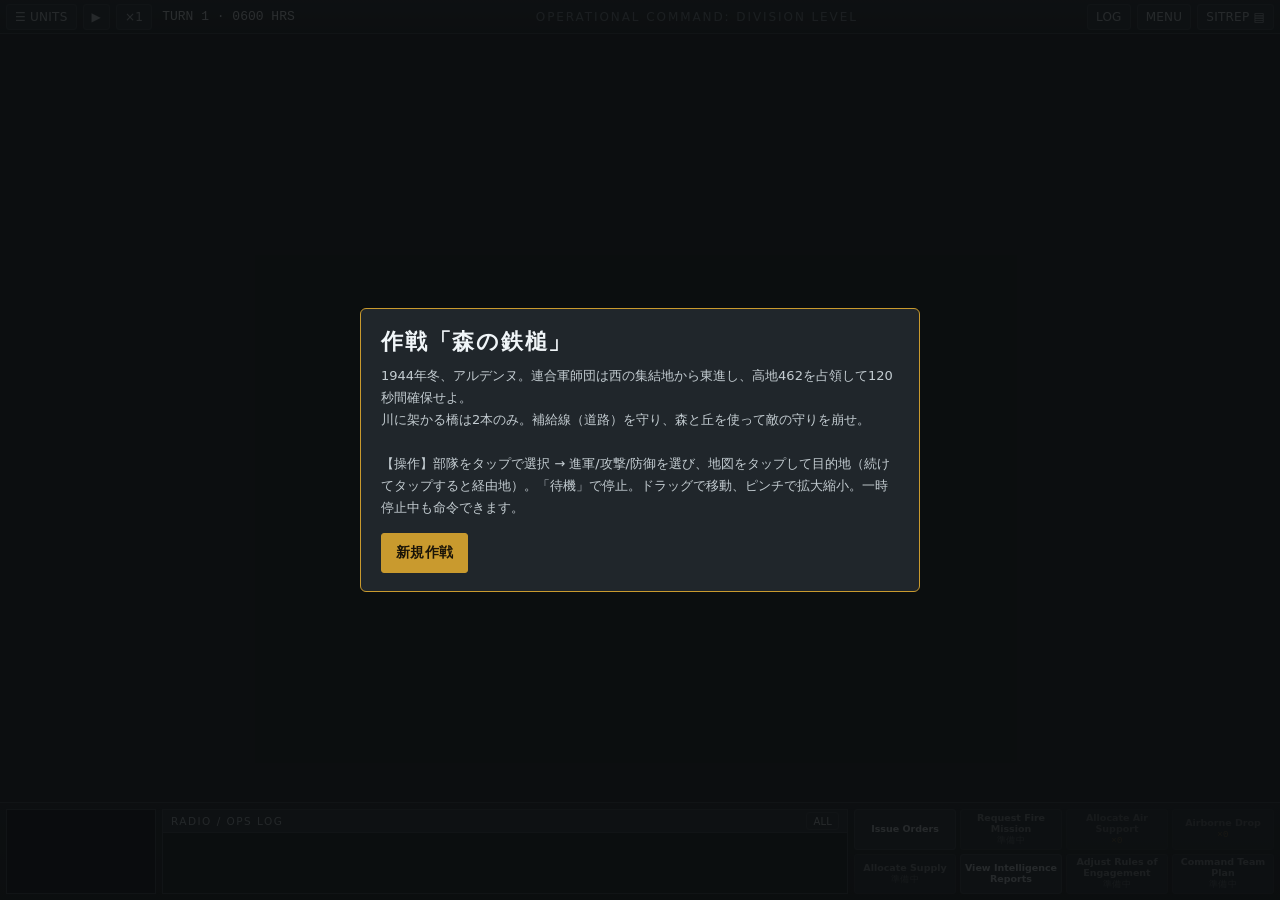
<file: index.html>
<!doctype html>
<html lang="ja">
<head>
  <meta charset="utf-8">
  <meta name="viewport" content="width=device-width, initial-scale=1, viewport-fit=cover, user-scalable=no">
  <title>師団規模ウォーゲーム</title>
  <meta name="theme-color" content="#1a1d20">
  <meta name="mobile-web-app-capable" content="yes">
  <meta name="apple-mobile-web-app-capable" content="yes">
  <meta name="apple-mobile-web-app-title" content="師団ウォーゲーム">
  <!-- すべて相対パス：GitHub Pages の https://<user>.github.io/<repo>/ 配下でも動く -->
  <link rel="manifest" href="./manifest.json">
  <link rel="icon" href="./icon-192.svg" type="image/svg+xml">
  <link rel="apple-touch-icon" href="./icon-192.svg">
  <link rel="stylesheet" href="./style.css">
</head>
<body>
  <canvas id="view"></canvas>

  <!-- 上部バー：常に見える最小限の操作 -->
  <header id="topbar">
    <button id="btnUnits" class="tb">☰ UNITS</button>
    <button id="btnPause" class="tb">▶</button>
    <button id="btnSpeed" class="tb">×1</button>
    <span id="turnClock">TURN 1 · 0600 HRS</span>
    <span id="objStatus"></span>
    <span class="title">OPERATIONAL COMMAND: DIVISION LEVEL</span>
    <button id="btnLog" class="tb">LOG</button>
    <button id="btnMenu" class="tb">MENU</button>
    <button id="btnSitrep" class="tb">SITREP ▤</button>
  </header>
  <div id="rotate">端末を横向きにすると遊びやすくなります</div>

  <!-- ② 左パネル：部隊ツリー（Units & Order of Battle） -->
  <aside id="unitsPanel" class="side left">
    <div class="ph"><span>UNITS <em id="unitsCount">0</em></span><button id="btnUnitsClose" class="x">×</button></div>
    <div id="tree"></div>
  </aside>

  <!-- ③ 右パネル：作戦状況・ターン情報（Situation & Logistics） -->
  <aside id="sitPanel" class="side right">
    <div class="ph"><span>SITUATION</span><button id="btnSitClose" class="x">×</button></div>
    <div class="scroll">
      <div id="sTurn" class="big">TURN 1 — 0600 HRS</div>
      <div id="sElapsed" class="dim"></div>
      <div class="ctl">
        <button id="pPlay">▶ PLAY</button>
        <button id="pPause">⏸ PAUSE</button>
        <button id="pFast">⏩ ×1</button>
      </div>
      <div class="sec">AIR SUPERIORITY</div>
      <div class="gauge"><i id="gBlue"></i><i id="gRed"></i></div>
      <div id="gTxt" class="dim"></div>
      <div class="sec">CASUALTIES</div>
      <canvas id="gCas" class="chart" width="440" height="100"></canvas>
      <div id="cCasTxt" class="dim"></div>
      <div class="sec">LOGISTICS</div>
      <canvas id="gLog" class="chart" width="440" height="100"></canvas>
      <div id="cLogTxt" class="dim"></div>
      <div class="sec">OBJECTIVE</div>
      <div id="oName" class="dim"></div>
      <div class="pbar"><i id="oBar"></i></div>
      <div class="sec">LINES &amp; SUPPORT</div>
      <div id="sMsr">MSR</div>
      <div id="sAir" class="dim"></div>
      <div id="sPara" class="dim"></div>
    </div>
  </aside>

  <!-- 命令の選択（Issue Orders を押すと出る） -->
  <div id="orderPop" hidden>
    <div class="oh"><span>ORDER: <b id="orderWho"></b></span><button id="btnOrderClose" class="x">×</button></div>
    <div class="ob">
      <button data-mode="advance">進軍</button>
      <button data-mode="attack">攻撃</button>
      <button data-mode="defend">防御</button>
      <button data-mode="hold">待機</button>
      <button id="btnDone">完了</button>
    </div>
  </div>

  <!-- ④ 下部パネル：ミニマップ・ログ・指揮ボタン -->
  <footer id="bottomBar">
    <div id="miniWrap"><canvas id="mini"></canvas></div>
    <div id="radioWrap">
      <div class="ph"><span>RADIO / OPS LOG</span><button id="btnLogAll" class="x">ALL</button></div>
      <div id="radio"></div>
    </div>
    <div id="cmdGrid">
      <button id="cIssue"><b>Issue Orders</b></button>
      <button id="cFire" class="wip"><b>Request Fire Mission</b><em>準備中</em></button>
      <button id="cAir"><b>Allocate Air Support</b><em id="cAirSub"></em></button>
      <button id="cPara"><b>Airborne Drop</b><em id="cParaSub"></em></button>
      <button id="cSupply" class="wip"><b>Allocate Supply</b><em>準備中</em></button>
      <button id="cIntel"><b>View Intelligence Reports</b></button>
      <button id="cROE" class="wip"><b>Adjust Rules of Engagement</b><em>準備中</em></button>
      <button id="cPlan" class="wip"><b>Command Team Plan</b><em>準備中</em></button>
    </div>
  </footer>

  <!-- 戦闘ログ（全文） -->
  <aside id="logPanel" hidden>
    <div class="ph"><span>戦闘ログ</span><button id="btnLogClose" class="x">×</button></div>
    <div id="logList"></div>
  </aside>

  <!-- 情報報告 -->
  <aside id="intelPanel" hidden>
    <div class="ph"><span>INTELLIGENCE REPORT</span><button id="btnIntelClose" class="x">×</button></div>
    <div id="intelSum" class="dim"></div>
    <div id="intelList"></div>
  </aside>

  <!-- 地図タップで出るツールチップ -->
  <div id="tip" hidden>
    <div id="tipTitle"></div>
    <div id="tipBody"></div>
  </div>

  <div id="toast" hidden></div>

  <div id="overlay">
    <div class="card">
      <h1 id="ovTitle"></h1>
      <p id="ovBody"></p>
      <div id="ovBtns"></div>
    </div>
  </div>

  <script>
    // Service Worker の登録（オフライン動作用）
    if ('serviceWorker' in navigator) {
      window.addEventListener('load', function () {
        navigator.serviceWorker.register('./sw.js').catch(function (e) { console.error('SW登録失敗', e); });
      });
    }
  </script>
  <script type="module" src="./game.js"></script>
</body>
</html>
</file>
<file: style.css>
/* C4ISR（指揮統制）画面：暗いグレーの軍用モニター調。#1a1d20 を基調に、青=友軍 / 赤=敵 / 緑=補給 */
:root {
  --bg: #1a1d20;
  --panel: rgba(28, 32, 36, 0.94);
  --panel2: #22272b;
  --line: #3a4249;
  --text: #c9d1d6;
  --dim: #8b969d;
  --blue: #4a90e2;
  --red: #e25a4a;
  --green: #7fcf7f;
  --amber: #e0a83a;
  --tb: 34px;
  --bb: 98px;
  --sat: env(safe-area-inset-top, 0px);
  --sab: env(safe-area-inset-bottom, 0px);
  --sal: env(safe-area-inset-left, 0px);
  --sar: env(safe-area-inset-right, 0px);
  --mono: "Roboto Mono", "SFMono-Regular", Consolas, "Courier New", monospace;
  --cond: "Bahnschrift", "Roboto Condensed", "Arial Narrow", system-ui, -apple-system, "Hiragino Sans", "Noto Sans JP", sans-serif;
}
* { box-sizing: border-box; -webkit-tap-highlight-color: transparent; }
html, body { margin: 0; height: 100%; background: var(--bg); color: var(--text); font-family: var(--cond); overflow: hidden; overscroll-behavior: none; }
#view { position: fixed; inset: 0; display: block; touch-action: none; }
[hidden] { display: none !important; }
button {
  font: inherit; font-size: 12px; color: var(--text); background: #2b3238; border: 1px solid var(--line);
  border-radius: 3px; padding: 4px 8px; min-height: 28px; cursor: pointer; letter-spacing: 0.02em;
}
button:active { background: #38424a; }
button:disabled { opacity: 0.4; cursor: default; }
button.on { background: #2c4a6e; border-color: var(--blue); color: #fff; }
button.primary { background: #c99a2e; color: #1a1408; border-color: #c99a2e; font-weight: 700; font-size: 14px; padding: 8px 14px; min-height: 40px; }
button:focus-visible { outline: 2px solid var(--amber); outline-offset: 1px; }

/* 上部バー */
#topbar {
  position: fixed; top: 0; left: 0; right: 0; height: calc(var(--tb) + var(--sat)); z-index: 10;
  display: flex; align-items: center; gap: 6px; padding: var(--sat) calc(6px + var(--sar)) 0 calc(6px + var(--sal));
  background: linear-gradient(#262b30, #1d2125); border-bottom: 1px solid var(--line);
}
#topbar .tb { min-height: 26px; padding: 2px 8px; font-size: 12px; white-space: nowrap; }
#turnClock { font-family: var(--mono); font-size: 13px; color: #e6edf1; white-space: nowrap; margin-left: 4px; }
#objStatus { margin-left: 6px; font-size: 12px; color: #e8d9a0; white-space: nowrap; overflow: hidden; text-overflow: ellipsis; min-width: 0; }
#objStatus.held { color: #8fd3ff; }
#topbar .title { flex: 1; text-align: center; font-size: 12px; letter-spacing: 0.16em; color: #7e8a92; white-space: nowrap; overflow: hidden; display: none; }
@media (min-width: 1000px) { #topbar .title { display: block; } }
@media (max-width: 760px) { #objStatus { display: none; } #topbar { gap: 4px; } }
#topbar .title:empty { display: none; }
#rotate { display: none; position: fixed; top: calc(40px + var(--sat)); left: 8px; right: 8px; z-index: 11; padding: 5px 10px; background: var(--amber); color: #2a1f05; border-radius: 4px; font-size: 12px; text-align: center; }
@media (orientation: portrait) { #rotate { display: block; } }

/* 見出し */
.ph { display: flex; align-items: center; justify-content: space-between; padding: 5px 8px; font-size: 12px; letter-spacing: 0.14em; color: #b7c2c9; background: #2a3035; border-bottom: 1px solid var(--line); }
.ph em { font-style: normal; color: var(--dim); margin-left: 4px; }
.x { min-height: 22px; padding: 1px 7px; font-size: 12px; }

/* 左右のパネル（開閉式・初期は閉じる） */
.side {
  position: fixed; top: calc(var(--tb) + var(--sat)); bottom: var(--bb); z-index: 8; width: min(260px, 46vw);
  display: flex; flex-direction: column; background: var(--panel); border: 1px solid var(--line);
  transition: transform 0.18s ease-out;
}
.side.left { left: 0; transform: translateX(-102%); border-left: 0; padding-left: var(--sal); }
.side.right { right: 0; transform: translateX(102%); border-right: 0; padding-right: var(--sar); }
.side.open { transform: none; }
#tree, .scroll { flex: 1; overflow-y: auto; padding: 6px; -webkit-overflow-scrolling: touch; }
.node { padding: 4px 6px; margin: 2px 0; background: var(--panel2); border: 1px solid #333b41; border-radius: 3px; font-size: 11px; }
.node.root { border-color: #4a5760; background: #262d33; }
.node.unit { margin-left: 8px; border-left: 3px solid #3d5470; cursor: pointer; }
.node.unit.sel { background: #2c3f55; border-color: #ffe066; border-left-color: #ffe066; }
.node.unit.eng { border-left-color: var(--red); }
.node .nm { font-size: 12px; font-weight: 700; color: #e6edf1; }
.node.root .nm { margin-bottom: 2px; }
.node .top { display: flex; align-items: center; gap: 6px; }
.node .top .nm { flex: 1; }
.node .hp { font-family: var(--mono); color: var(--dim); }
.node .sub { color: var(--dim); font-family: var(--mono); font-size: 10px; margin: 1px 0 2px; }
.sup { display: grid; grid-template-columns: 42px 1fr 34px; align-items: center; gap: 5px; color: var(--dim); }
.sup b { text-align: right; font-weight: 500; font-family: var(--mono); color: var(--text); }
.bar { height: 7px; background: #101315; border-radius: 2px; overflow: hidden; }
.bar i { display: block; height: 100%; width: 0; background: var(--green); }
.bar i.mid { background: var(--amber); }
.bar i.low { background: var(--red); }
.grp { margin: 8px 0 2px; padding-left: 2px; font-size: 10.5px; letter-spacing: 0.1em; text-transform: uppercase; color: #93a0a8; }
svg.nato { display: block; flex: none; }

/* 右パネルの中身 */
.big { font-family: var(--mono); font-size: 16px; color: #f0f5f8; padding: 2px 0; }
.dim { font-size: 11px; color: var(--dim); margin: 2px 0; }
.sec { margin: 10px 0 4px; padding-top: 6px; border-top: 1px solid var(--line); font-size: 11px; letter-spacing: 0.14em; color: #aab6bd; }
.ctl { display: flex; gap: 5px; margin: 6px 0; }
.ctl button { flex: 1; padding: 4px 2px; font-size: 11px; }
.gauge { display: flex; height: 12px; border-radius: 2px; overflow: hidden; background: #101315; border: 1px solid var(--line); }
.gauge i { display: block; height: 100%; }
#gBlue { background: var(--blue); width: 50%; }
#gRed { background: var(--red); width: 50%; }
.pbar { height: 7px; background: #101315; border-radius: 2px; overflow: hidden; }
.pbar i { display: block; height: 100%; width: 0; background: var(--amber); }
.pbar i.held { background: var(--blue); }
#sMsr { font-family: var(--mono); font-size: 12px; color: var(--green); }
#sMsr.warn { color: var(--red); }
.chart { width: 100%; height: 46px; display: block; background: #14181b; border: 1px solid var(--line); border-radius: 2px; }

/* 下部パネル */
#bottomBar {
  position: fixed; left: 0; right: 0; bottom: 0; height: calc(var(--bb) + var(--sab)); z-index: 10; display: flex; gap: 6px;
  padding: 6px calc(6px + var(--sar)) calc(6px + var(--sab)) calc(6px + var(--sal));
  background: linear-gradient(#1f2428, #171a1d); border-top: 1px solid var(--line);
}
#miniWrap { flex: none; width: 150px; border: 1px solid var(--line); background: #0d1013; }
#mini { width: 100%; height: 100%; display: block; touch-action: none; }
#radioWrap { flex: 1; min-width: 0; display: flex; flex-direction: column; background: #14181b; border: 1px solid var(--line); }
#radioWrap .ph { padding: 2px 8px; font-size: 10.5px; }
#radioWrap .x { min-height: 18px; font-size: 10px; padding: 0 6px; }
#radio { flex: 1; overflow: hidden; padding: 3px 8px; font-family: var(--mono); font-size: 10.5px; line-height: 1.4; display: flex; flex-direction: column; justify-content: flex-end; }
#radio .log { flex: none; white-space: nowrap; overflow: hidden; text-overflow: ellipsis; }
#cmdGrid { flex: none; width: min(46vw, 420px); display: grid; grid-template-columns: repeat(4, 1fr); grid-template-rows: repeat(2, 1fr); gap: 4px; }
#cmdGrid button { display: flex; flex-direction: column; justify-content: center; align-items: center; gap: 1px; padding: 2px 3px; min-height: 0; line-height: 1.15; text-align: center; background: #2a3138; }
#cmdGrid button b { font-size: 9.5px; font-weight: 600; letter-spacing: 0; }
#cmdGrid button em { font-style: normal; font-size: 9px; color: var(--amber); font-family: var(--mono); }
#cmdGrid button.wip { opacity: 0.6; }
#cmdGrid button.wip em { color: var(--dim); }

/* 命令の選択 */
#orderPop { position: fixed; left: 50%; bottom: calc(var(--bb) + var(--sab) + 6px); transform: translateX(-50%); z-index: 11; background: var(--panel); border: 1px solid var(--blue); border-radius: 4px; padding: 6px; max-width: 94vw; }
#orderPop .oh { display: flex; justify-content: space-between; align-items: center; gap: 10px; font-size: 11px; margin-bottom: 5px; color: var(--dim); }
#orderPop .oh b { color: #e6edf1; }
#orderPop .ob { display: flex; gap: 5px; }
#orderPop .ob button { min-width: 48px; min-height: 32px; }

/* ツールチップ */
#tip { position: fixed; z-index: 12; min-width: 170px; max-width: 250px; background: rgba(20, 24, 28, 0.96); border: 1px solid #5a6871; border-radius: 3px; font-size: 11px; box-shadow: 0 4px 14px rgba(0, 0, 0, 0.5); pointer-events: none; }
#tip.ally { border-color: var(--blue); }
#tip.axis { border-color: var(--red); }
#tipTitle { padding: 3px 8px; font-weight: 700; font-size: 12px; background: #2a3035; color: #f0f5f8; }
#tipBody { padding: 4px 8px 6px; color: var(--text); line-height: 1.5; }

/* ログ・情報報告 */
#logPanel, #intelPanel { position: fixed; z-index: 9; display: flex; flex-direction: column; background: var(--panel); border: 1px solid var(--line); border-radius: 4px; }
#logPanel { right: calc(6px + var(--sar)); top: calc(var(--tb) + var(--sat) + 4px); bottom: calc(var(--bb) + var(--sab) + 6px); width: min(400px, 52vw); }
#intelPanel { left: 50%; top: calc(var(--tb) + var(--sat) + 8px); bottom: calc(var(--bb) + var(--sab) + 8px); transform: translateX(-50%); width: min(460px, 94vw); z-index: 20; }
#logList, #intelList { flex: 1; overflow-y: auto; padding: 4px 8px; font-size: 11.5px; line-height: 1.45; }
#intelSum { padding: 5px 8px; border-bottom: 1px solid var(--line); }
.irow { display: grid; grid-template-columns: 32px 1fr 44px 52px; align-items: center; gap: 6px; padding: 5px 4px; border-bottom: 1px solid rgba(255, 255, 255, 0.07); cursor: pointer; font-size: 12px; }
.irow.empty { display: block; cursor: default; color: var(--dim); }
.irow .gr { font-family: var(--mono); color: var(--dim); }
.irow .tag { font-family: var(--mono); font-size: 10.5px; text-align: right; }
.irow .tag.live { color: var(--red); font-weight: 700; }
.irow .tag.old { color: var(--dim); }
.log { padding: 2px 0; }
#logList .log { border-bottom: 1px solid rgba(255, 255, 255, 0.06); }
.log b { color: #8d99a1; font-weight: 500; font-variant-numeric: tabular-nums; }
.log.atkA { color: #cfe6ff; }
.log.atkE { color: #ffb3a8; }
.log.kill { color: #ffe066; font-weight: 700; }
.log.warn { color: var(--amber); }
.log.supply { color: #a8e6a8; }
.log.supplyE { color: #7d8a7a; }
.log.support { color: #ffc999; }
.log.info { color: #d9e0e4; }

#toast { position: fixed; left: 50%; top: calc(var(--tb) + var(--sat) + 8px); transform: translateX(-50%); z-index: 20; max-width: 80vw; padding: 7px 14px; background: rgba(0, 0, 0, 0.85); border: 1px solid var(--amber); border-radius: 4px; font-size: 12px; text-align: center; pointer-events: none; }

#overlay { position: fixed; inset: 0; z-index: 30; display: flex; align-items: center; justify-content: center; padding: 16px; background: rgba(10, 12, 14, 0.85); }
#overlay .card { width: min(560px, 100%); max-height: 100%; overflow-y: auto; padding: 18px 20px; background: #20262b; border: 1px solid #c99a2e; border-radius: 6px; }
#overlay h1 { margin: 0 0 8px; font-size: 22px; letter-spacing: 0.08em; color: #f0f5f8; }
#overlay p { margin: 0 0 14px; font-size: 13px; line-height: 1.7; white-space: pre-line; color: #c3ccd1; }
#ovBtns { display: flex; flex-wrap: wrap; gap: 8px; }

/* 狭い画面（スマホ横持ち）向けの詰め */
@media (max-height: 430px) {
  :root { --bb: 90px; --tb: 32px; }
  #miniWrap { width: 132px; }
  #overlay .card { padding: 12px 16px; }
  #overlay h1 { font-size: 18px; }
  #overlay p { font-size: 12px; line-height: 1.5; margin-bottom: 10px; }
}
@media (max-width: 700px) { #miniWrap { width: 110px; } #cmdGrid { width: 52vw; } }
@media (prefers-reduced-motion: reduce) { * { transition: none !important; animation: none !important; } }
</file>
